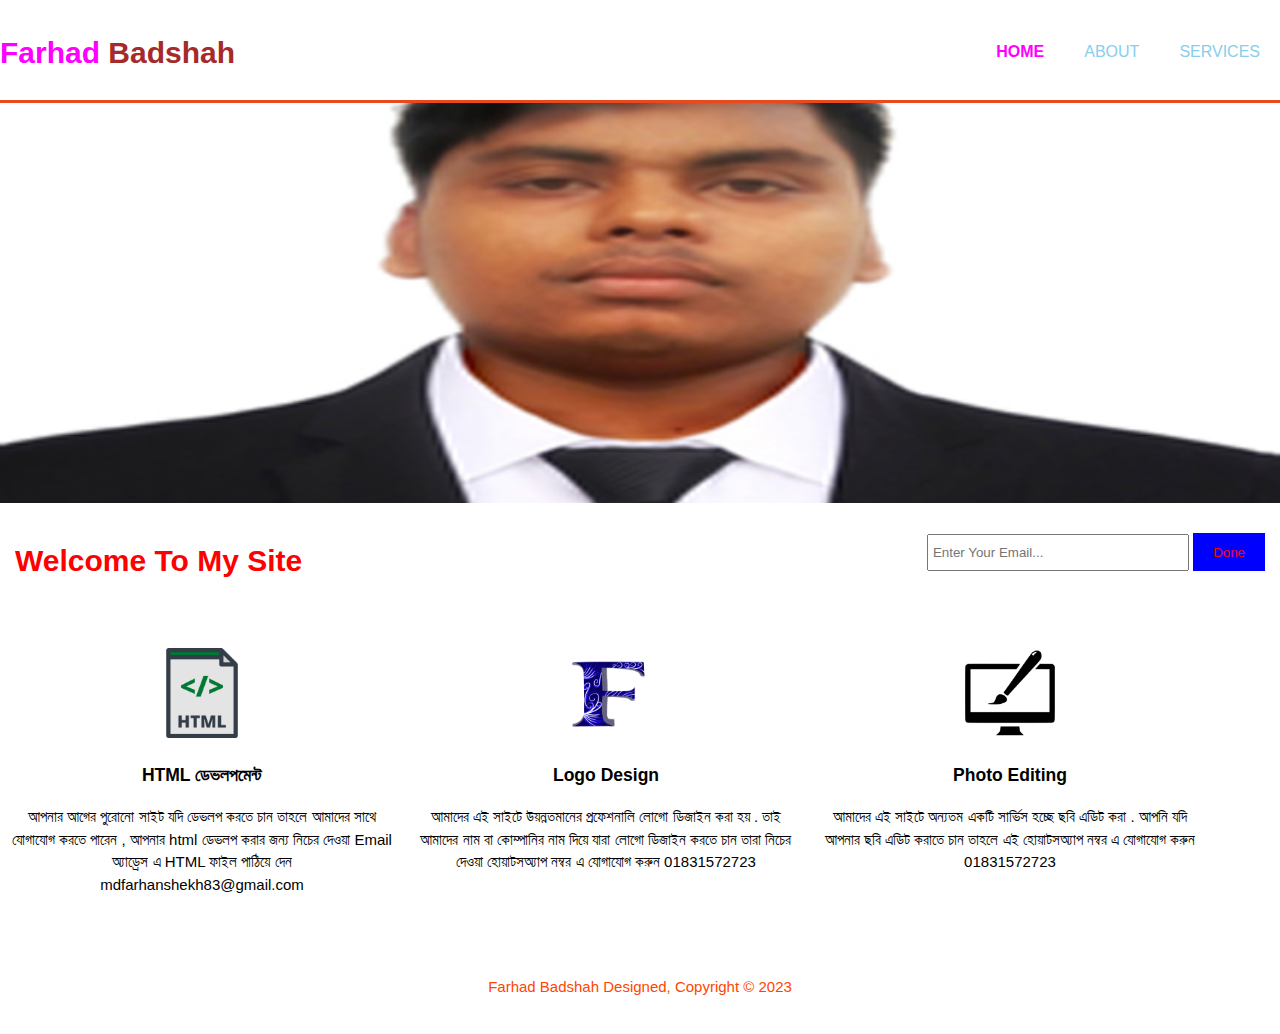
<file: Sample project - myself/index.html>
<!DOCTYPE html>
<html>
  <head>
    <meta charset="utf-8">
    <meta name="description" content="Farhad Badshah ">
	  <meta name="keywords" content="web design, MD FARHAD BADSHAH PROFESSIONAL ">
  	<meta name="author" content="Brad Traversy">
    <title>Farhad Badshah Blogs | Welcome</title>
    <link rel="stylesheet" href="./css/style.css">
    <link rel="icon" href="img/favicon.png">
  </head>
  <body>
    <header>
      <div class="container">
        <div id="branding">
          <h1><span class="highlight">Farhad</span> Badshah</h1>
        </div>
        <nav>
          <ul>
            <li class="current"><a href="index.html">Home</a></li>
            <li><a href="about.html">About</a></li>
            <li><a href="services.html">Services</a></li>
          </ul>
        </nav>
      </div>
    </header>

    <section id="showcase">
      <div class="container">
       <!-- note tag <h2>WELCOME TO MD FARHAD BADSHAH PROFESSIONAL </h2> -->
     <!--eituk not tag  <p> ফরহাদ বাদশাহ ওয়েব সাইট এ আপনাকে স্বাগতম.</p> --> 
      </div>
    </section>

    <section id="newsletter">
      <div class="container">
        <h1>Welcome To My Site </h1>
        <form>
          <input type="email" placeholder="Enter Your Email..." required>
          <button type="submit" class="button_1">Done</button>
        </form>
      </div>
    </section>

    <section id="boxes">
      <div class="container">
        <div class="box">
          <img src="./img/logo_html.png">
          <h3>HTML ডেভলপমেন্ট</h3>
          <p>আপনার আগের পুরোনো সাইট যদি ডেভলপ করতে চান তাহলে আমাদের সাথে যোগাযোগ করতে পারেন , আপনার html ডেভলপ করার জন্য নিচের দেওয়া Email অ্যাড্রেস এ HTML ফাইল পাঠিয়ে দেন mdfarhanshekh83@gmail.com </p>
        </div>
        <div class="box">
          <img src="./img/logo_css.png">
          <h3>Logo Design</h3>
          <p>আমাদের এই সাইটে উয়ন্নতমানের প্রফেশনালি লোগো ডিজাইন করা হয় . তাই আমাদের নাম বা কোম্পানির নাম দিয়ে যারা লোগো ডিজাইন করতে চান তারা নিচের দেওয়া হোয়াটসঅ্যাপ নম্বর এ যোগাযোগ করুন 01831572723 </p>
        </div>
        <div class="box">
          <img src="./img/logo_brush.png">
          <h3>Photo Editing</h3>
          <p>আমাদের এই সাইটে অন্যতম একটি সার্ভিস হচ্ছে ছবি এডিট করা . আপনি যদি আপনার ছবি এডিট করাতে চান তাহলে এই হোয়াটসঅ্যাপ নম্বর এ যোগাযোগ করুন 01831572723</p>
        </div>
      </div>
    </section>

    <footer>
      <p>Farhad Badshah Designed, Copyright &copy; 2023</p>
    </footer>
  </body>
</html>
</file>
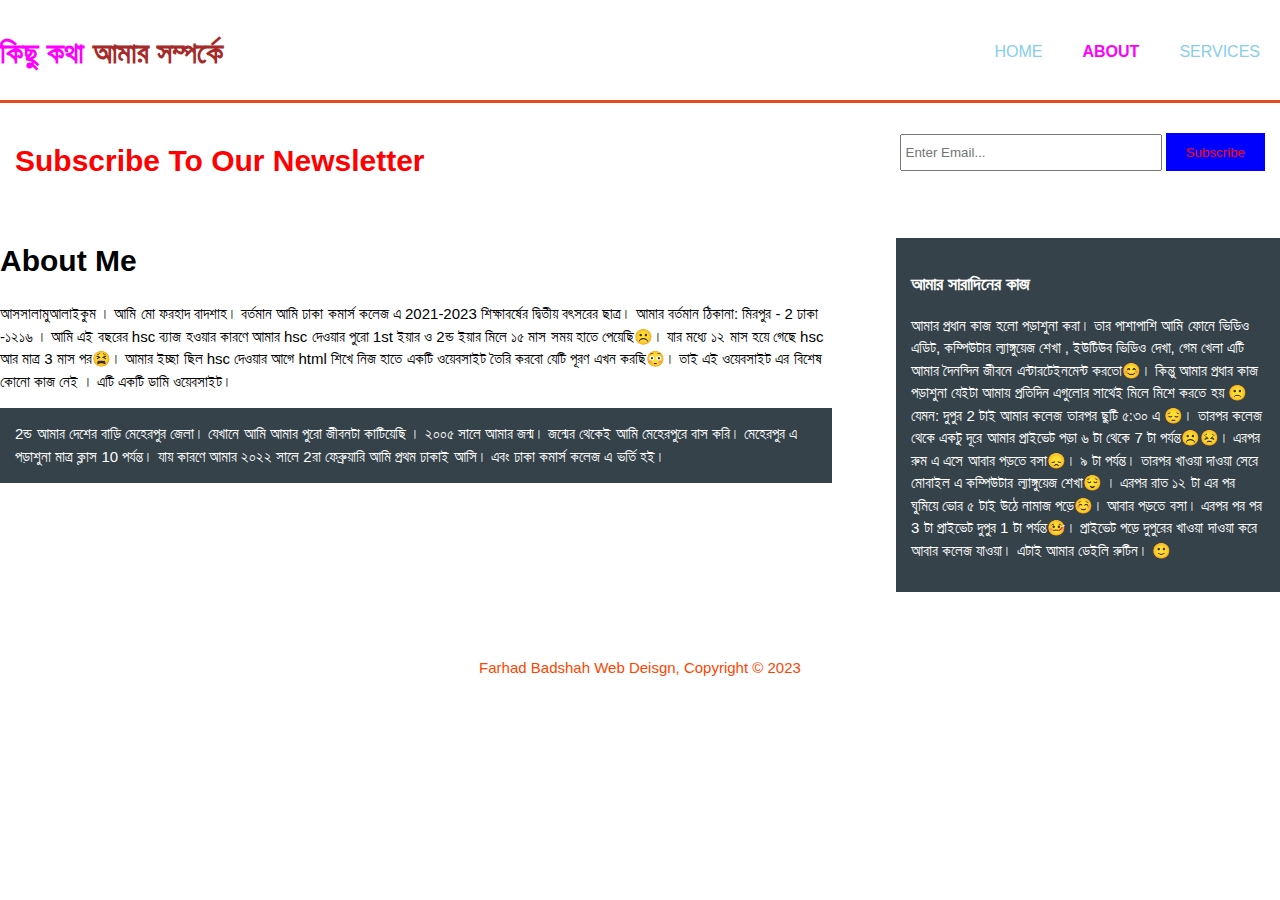
<file: Sample project - myself/about.html>
<!DOCTYPE html>
<html>
  <head>
    <meta charset="utf-8">
    <meta name="description" content="Affordable and professional web design">
	  <meta name="keywords" content="web design, affordable web design, professional web design">
  	<meta name="author" content="Brad Traversy">
    <title>About My self| About</title>
    <link rel="stylesheet" href="./css/style.css">
    <link rel="icon" href="img/favicon.png">
  </head>
  <body>
    <header>
      <div class="container">
        <div id="branding">
          <h1><span class="highlight">কিছু কথা</span> আমার সম্পর্কে</h1>
        </div>
        <nav>
          <ul>
            <li><a href="index.html">Home</a></li>
            <li class="current"><a href="about.html">About</a></li>
            <li><a href="services.html">Services</a></li>
          </ul>
        </nav>
      </div>
    </header>

    <section id="newsletter">
      <div class="container">
        <h1>Subscribe To Our Newsletter</h1>
        <form>
          <input type="email" placeholder="Enter Email..." required>
          <button type="submit" class="button_1">Subscribe</button>
        </form>
      </div>
    </section>

    <section id="main">
      <div class="container">
        <article id="main-col">
          <h1 class="page-title">About Me</h1>
          <p>
            আসসালামুআলাইকুম । আমি মো ফরহাদ বাদশাহ। বর্তমান আমি ঢাকা কমার্স কলেজ এ 2021-2023 শিক্ষাবর্ষের দ্বিতীয় বৎসরের ছাত্র। আমার বর্তমান ঠিকানা: মিরপুর - 2 ঢাকা -১২১৬ । আমি এই বছরের hsc ব্যাজ হওয়ার কারণে আমার hsc দেওয়ার পুরো 1st ইয়ার ও 2ন্ড ইয়ার মিলে ১৫ মাস সময় হাতে পেয়েছি☹️। যার মধ্যে ১২ মাস হয়ে গেছে hsc আর মাত্র 3 মাস পর😫। আমার ইচ্ছা ছিল hsc দেওয়ার আগে html শিখে নিজ হাতে একটি ওয়েবসাইট তৈরি করবো যেটি পূরণ এখন করছি😳। তাই এই ওয়েবসাইট এর বিশেষ কোনো কাজ নেই । এটি একটি ডামি ওয়েবসাইট। 
          </p>
          <p class="dark">
2ন্ড
আমার দেশের বাড়ি মেহেরপুর জেলা। যেখানে আমি আমার পুরো জীবনটা কাটিয়েছি । ২০০৫ সালে আমার জন্ম।  জন্মের থেকেই আমি মেহেরপুরে বাস করি। মেহেরপুর এ পড়াশুনা মাত্র ক্লাস 10 পর্যন্ত। যায় কারণে আমার ২০২২ সালে 2রা ফেব্রুয়ারি আমি প্রথম ঢাকাই আসি। এবং ঢাকা কমার্স কলেজ এ ভর্তি হই। 
          </p>
        </article>

        <aside id="sidebar">
          <div class="dark">
            <h3>আমার সারাদিনের কাজ</h3>
            <p>আমার প্রধান কাজ হলো পড়াশুনা করা। তার পাশাপাশি আমি ফোনে ভিডিও এডিট, কম্পিউটার ল্যাঙ্গুয়েজ শেখা , ইউটিউব ভিডিও দেখা, গেম খেলা এটি আমার দৈনন্দিন জীবনে এন্টারটেইনমেন্ট করতো😊। কিন্তু আমার প্রধার কাজ পড়াশুনা যেইটা আমায় প্রতিদিন এগুলোর সাথেই মিলে মিশে করতে হয় 🙁যেমন: দুপুর 2 টাই আমার কলেজ তারপর ছুটি ৫:৩০ এ 😔। তারপর কলেজ থেকে একটু দূরে আমার প্রাইভেট পড়া ৬  টা থেকে 7 টা পর্যন্ত☹️😣। এরপর রুম এ এসে আবার পড়তে বসা😞। ৯ টা পর্যন্ত। তারপর খাওয়া দাওয়া সেরে মোবাইল এ কম্পিউটার 
  ল্যাঙ্গুয়েজ শেখা😌 । এরপর রাত ১২ টা এর পর ঘুমিয়ে ভোর ৫ টাই উঠে নামাজ পড়ে☺️। আবার পড়তে বসা। এরপর পর পর 3 টা প্রাইভেট দুপুর 1 টা পর্যন্ত🤒।  প্রাইভেট পড়ে দুপুরের খাওয়া দাওয়া করে আবার কলেজ যাওয়া। এটাই আমার ডেইলি রুটিন। 🙂</p>
          </div>
        </aside>
      </div>
    </section>

    <footer>
      <p> Farhad Badshah Web Deisgn, Copyright &copy; 2023</p>
    </footer>
  </body>
</html>
</file>
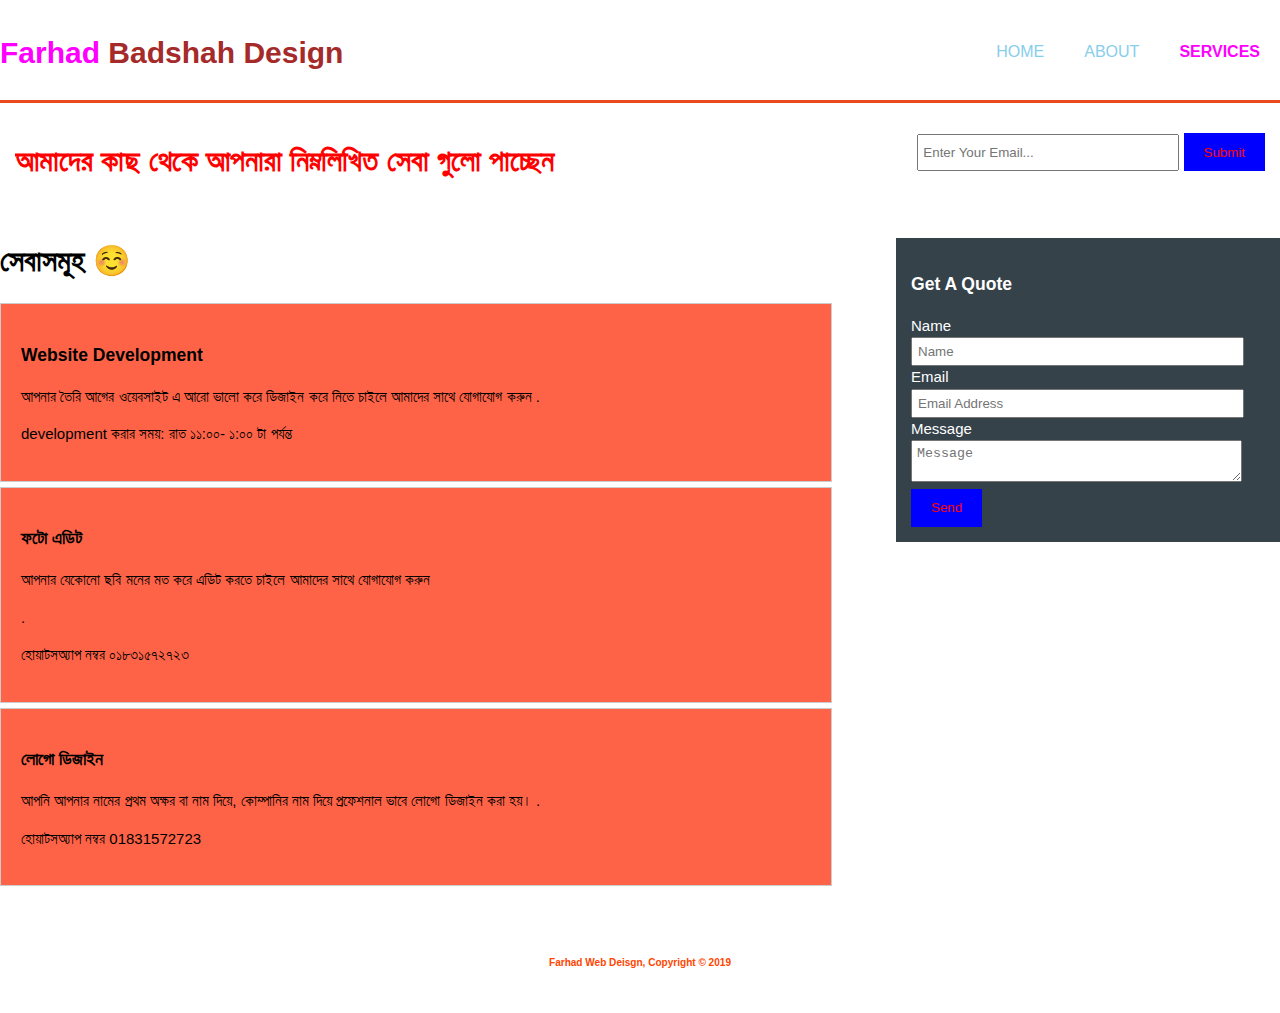
<file: Sample project - myself/services.html>
<!DOCTYPE html>
<html>
  <head>
    <meta charset="utf-8">
    <meta name="description" content="Farhad and professional web design">
	  <meta name="keywords" content="web design, affordable web design, professional web design">
  	<meta name="author" content="Brad Traversy">
    <title>Farhad Badshah Designing| Services</title>
    <link rel="stylesheet" href="./css/style.css">
    <link rel="icon" href="img/favicon.png">
  </head>
  <body>
    <header>
      <div class="container">
        <div id="branding">
          <h1><span class="highlight">Farhad</span> Badshah Design</h1>
        </div>
        <nav>
          <ul>
            <li><a href="index.html">Home</a></li>
            <li><a href="about.html">About</a></li>
            <li class="current"><a href="services.html">Services</a></li>
          </ul>
        </nav>
      </div>
    </header>

    <section id="newsletter">
      <div class="container">
        <h1>আমাদের কাছ থেকে আপনারা নিম্নলিখিত সেবা গুলো পাচ্ছেন</h1>
        <form>
          <input type="email" placeholder="Enter Your Email..." required>
          <button type="submit" class="button_1">Submit</button>
        </form>
      </div>
    </section>

    <section id="main">
      <div class="container">
        <article id="main-col">
          <h1 class="page-title">সেবাসমূহ ☺️</h1>
          <ul id="services">
            <li>
              <h3>Website Development</h3>
              <p>আপনার তৈরি আগের ওয়েবসাইট এ আরো ভালো করে ডিজাইন করে নিতে চাইলে আমাদের সাথে যোগাযোগ করুন .</p>
						  <p>development করার সময়: রাত ১১:০০- ১:০০ টা পর্যন্ত</p>
            </li>
            <li>
              <h3>ফটো এডিট</h3>
              <p> আপনার যেকোনো ছবি মনের মত করে এডিট করতে চাইলে আমাদের সাথে যোগাযোগ করুন </p>.</p>
						  <p> হোয়াটসঅ্যাপ নম্বর ০১৮৩১৫৭২৭২৩ </p>
            </li>
            <li>
              <h3>লোগো ডিজাইন</h3>
              <p>আপনি আপনার নামের প্রথম অক্ষর বা নাম দিয়ে, কোম্পানির নাম দিয়ে প্রফেশনাল ভাবে লোগো ডিজাইন করা হয়। .</p>
						  <p>হোয়াটসঅ্যাপ নম্বর 01831572723</p>
            </li>
          </ul>
        </article>

        <aside id="sidebar">
          <div class="dark">
            <h3>Get A Quote</h3>
            <form class="quote">
  						<div>
  							<label>Name</label><br>
  							<input type="text" placeholder="Name">
  						</div>
  						<div>
  							<label>Email</label><br>
  							<input type="email" placeholder="Email Address">
  						</div>
  						<div>
  							<label>Message</label><br>
  							<textarea placeholder="Message"></textarea>
  						</div>
  						<button class="button_1" type="submit">Send</button>
					</form>
          </div>
        </aside>
      </div>
    </section>

    <footer>
     <h6> <p>Farhad Web Deisgn, Copyright &copy; 2019</p></h6>
    </footer>
  </body>
</html>
</file>
<file: Sample project - myself/css/style.css>
body{
  font: 15px/1.5 Arial, Helvetica,sans-serif;
  padding:0;
  margin:0;
  background-color:#ffffff;
}

/* Global */
.container{
  width:100%; /* 80% dile about niche hobe*/
  margin: auto;
  overflow:hidden;
}

ul{
  margin:0;
  padding:00;
}

.button_1{
  height:38px;
  background:#0000ff;/* done er background*/
  border:0;
  padding-left: 20px;
  padding-right:20px;
  color:#ff0000; /* done lekha*/
}

.dark{
  padding:15px;
  background:#35424a;
  color:#ffffff;
  margin-top:10px;
  margin-bottom:10px;
}

/* Header **/
header{
  background:#ffffff;/* fb lekhar backgroud*/
  color:#a52a2a; /* Badshah color */
  padding-top:30px;
  min-height:70px;
  border-bottom:#e8491d 3px solid;
}

header a{
  color:#87ceeb;
  text-decoration:none;
  text-transform: uppercase;
  font-size:16px;
}

header li{
  float:left;
  display:inline;
  padding: 0 20px 0 20px;
}

header #branding{
  float:left;
}

header #branding h1{
  margin:0;
}

header nav{
  float:right;
  margin-top:10px;
}

header .highlight, header .current a{
  color:#Ff00ff;/* farhad color*/
  font-weight:bold;
}

header a:hover{
  color:#ffffff;/* kiser kalar janina*/
  font-weight:bold;
}

/* Showcase */
#showcase{
  min-height:400px;
  background:url('../img/showcase.jpg') no-repeat;
  background-position: center;
  background-size: cover;
  text-align:center;
  color:#00ff00;/* chobir uporer lekha*/
}

#showcase h1{
  margin-top:100px;
  font-size:55px;
  margin-bottom:10px;
}

#showcase p{
  font-size:20px;
}

/* Newsletter */
#newsletter{
  padding:15px;
  color:#Ff0000;
  background:#ffcocb
}

#newsletter h1{
  float:left;
}

#newsletter form {
  float:right;
  margin-top:15px;
}

#newsletter input[type="email"]{
  padding:4px;
  height:25px;
  width:250px;
}

/* Boxes */
#boxes{
  margin-top:20px;
}

#boxes .box{
  float:left;
  text-align: center;
  width:30%;
  padding:10px;
}

#boxes .box img{
  width:90px;
}

/* Sidebar */
aside#sidebar{
  float:right;
  width:30%;
  margin-top:10px;
}

aside#sidebar .quote input, aside#sidebar .quote textarea{
  width:90%;
  padding:5px;
}

/* Main-col */
article#main-col{
  float:left;
  width:65%;
}

/* Services */
ul#services li{
  list-style: none;
  padding:20px;
  border: #cccccc solid 1px;
  margin-bottom:5px;
  background:#ff6347;
}

footer{
  padding:20px;
  margin-top:20px;
  color:#ff4500;/* copywriting 2019 */
  background-color:#ffffff; /* copywriting background*/
  text-align: center;
}

/* Media Queries */
@media(max-width: 768px){
  header #branding,
  header nav,
  header nav li,
  #newsletter h1,
  #newsletter form,
  #boxes .box,
  article#main-col,
  aside#sidebar{
    float:none;
    text-align:center;
    width:100%;
  }

  header{
    padding-bottom:20px;
  }

  #showcase h1{
    margin-top:40px;
  }

  #newsletter button, .quote button{
    display:block;
    width:100%;
  }

  #newsletter form input[type="email"], .quote input, .quote textarea{
    width:100%;
    margin-bottom:5px;
  }
}
</file>
